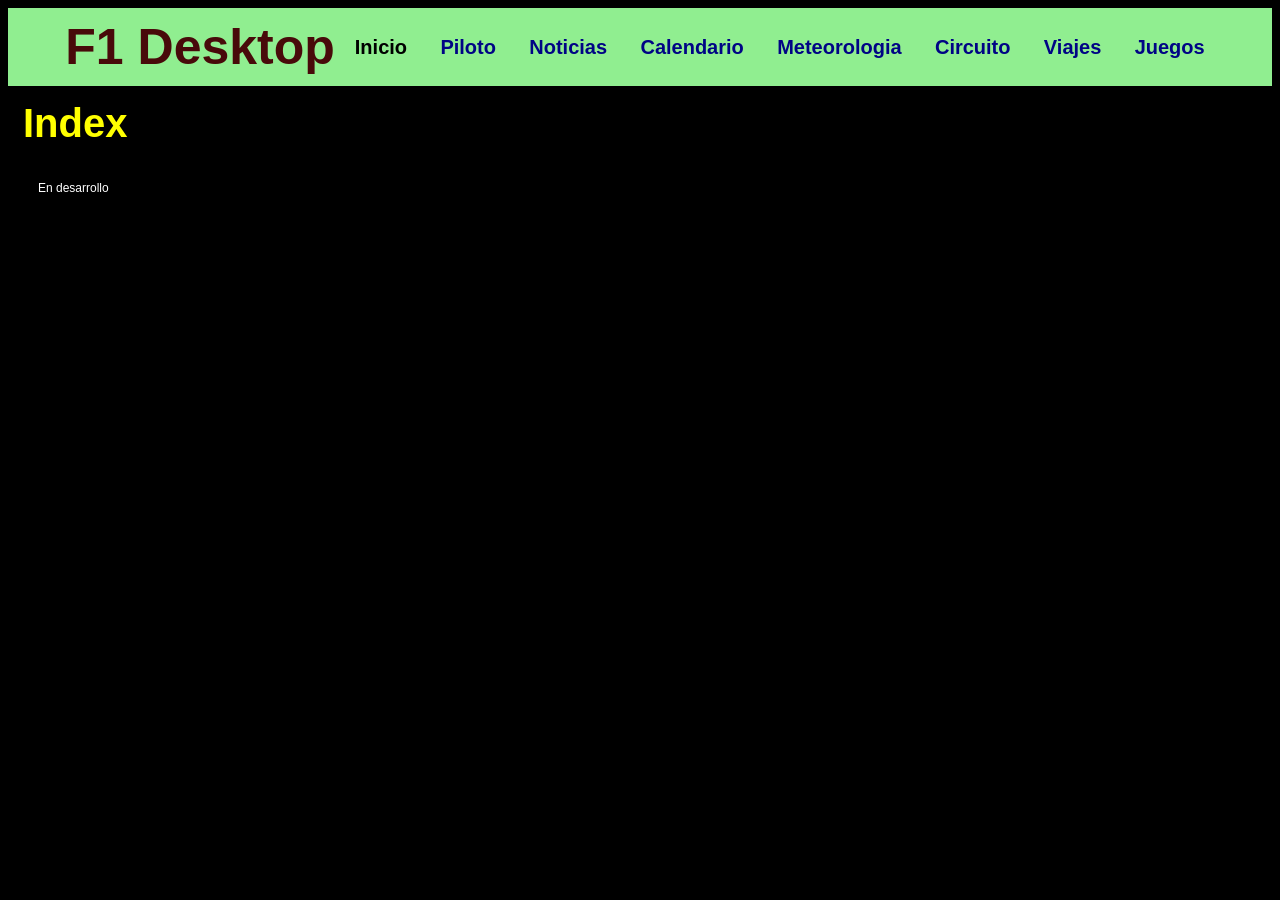
<file: index.html>
<!DOCTYPE HTML>

<html lang="es">
<head>
    <!-- Datos que describen el documento -->
    <meta charset="UTF-8" />
    <title>Formula 1 index</title>
    <link rel= "icon" href="multimedia/imágenes/logo.ico"/>
    <!-- AUTOR -->
    <meta name = "author" content = "Sergio Pérez Arias"/>
    <!-- DESCRIPCION -->
    <meta name = "description" content = "index proyecto formula 1"/>
    <!-- PALABRAS CLAVE-->
    <meta name = "keywords" content = "Formula 1, index"/>
    <!-- VENTANA GRAFICA-->
    <meta name = "viewport" content = "width=device-width, initial-scale=1.0"/>
	<!-- añadir el elemento link de enlace a la hoja de estilo dentro del <head> del documento html -->
    <link rel="stylesheet" type="text/css" href="estilo/estilo.css" />
    <link rel="stylesheet" type="text/css" href="estilo/layout.css" />

</head>

<body>
    <!-- Datos con el contenidos que aparece en el navegador -->
    <header>
        <h1>F1 Desktop</h1>
    
        <nav class = "active">
            <a href = "index.html" title = "Enlace a inicio" class = "active"> Inicio</a>
            <a href = "piloto.html" title = "Enlace a informacion del piloto"> Piloto</a>
            <a href = "noticias.html" title = "Enlace a las noticias" > Noticias</a>  
            <a href = "calendario.html" title = "Enlace al calendario"> Calendario</a>
            <a href = "meteorologia.html" title = "Enlace a la meteorologia" > Meteorologia</a>
            <a href = "circuito.html" title = "Enlace a los circuitos" > Circuito</a>
            <a href = "viajes.html"  title = "Enlace a los viajes"> Viajes</a>
            <a href = "juegos.html" title = "Enlace a los juegos" > Juegos</a>
        </nav>
    </header>
    
    <main>
        <h2>Index</h2>
        <p>En desarrollo</p>
    </main>
    
	<!-- la carpeta de recursos gráficos "images" debe estar en el misma carpeta del archivo -->
<!-- anadir la sección footer dentro del body despues del párrafo -->
</body>
</html>
</file>
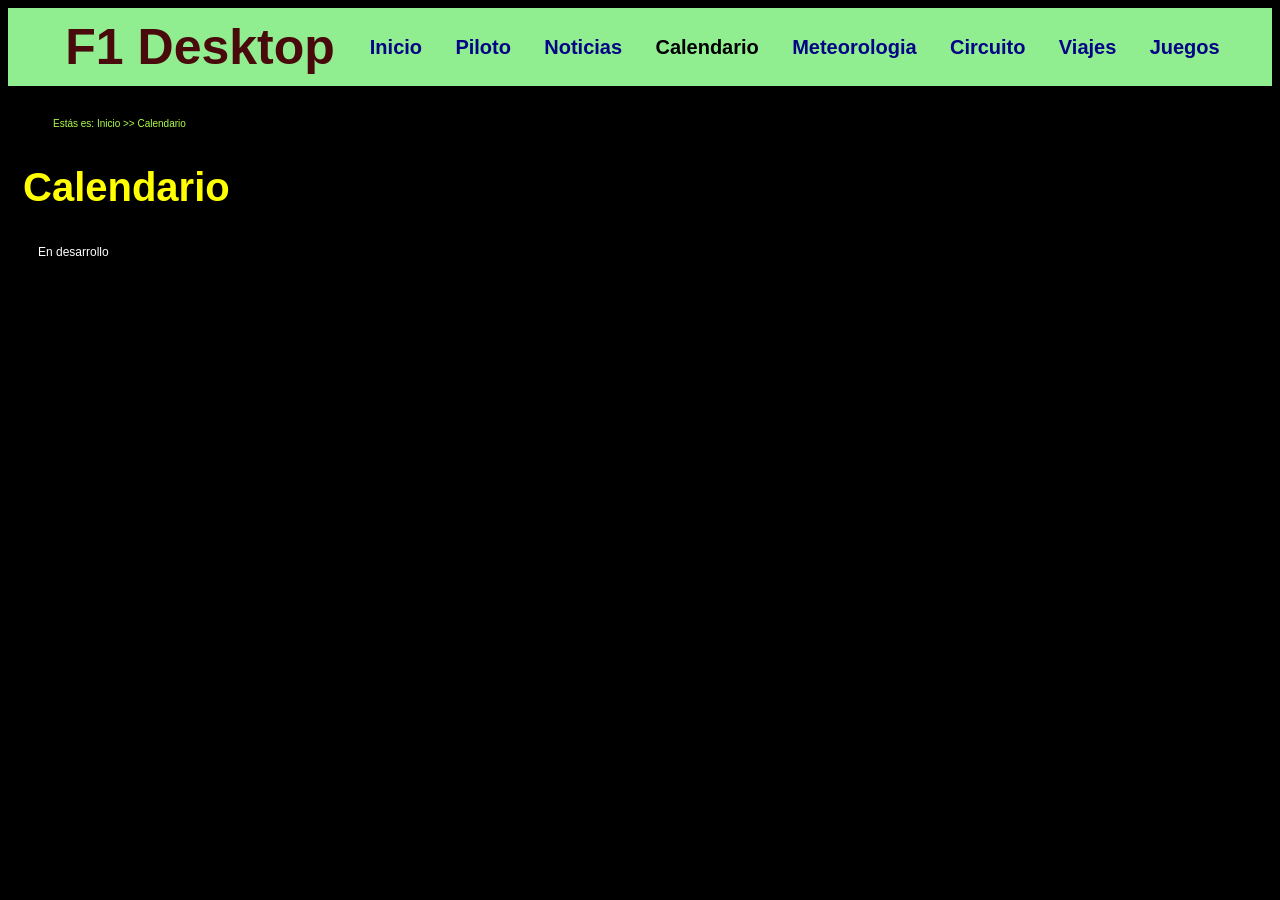
<file: calendario.html>
<!DOCTYPE HTML>

<html lang="es">
<head>
    <!-- Datos que describen el documento -->
    <meta charset="UTF-8" />
    <title>Formula 1 calendario</title>
    <link rel= "icon" href="multimedia/imágenes/logo.ico"/>
    <!-- AUTOR -->
    <meta name = "author" content = "Sergio Pérez Arias"/>
    <!-- DESCRIPCION -->
    <meta name = "description" content = "Calendario de la temporada"/>
    <!-- PALABRAS CLAVE-->
    <meta name = "keywords" content = "Formula 1, calendario"/>
    <!-- VENTANA GRAFICA-->
    <meta name = "viewport" content = "width=device-width, initial-scale=1.0"/>
	<!-- añadir el elemento link de enlace a la hoja de estilo dentro del <head> del documento html -->
    <link rel="stylesheet" type="text/css" href="estilo/estilo.css" />
    <link rel="stylesheet" type="text/css" href="estilo/layout.css" />

</head>

<body>
    <!-- Datos con el contenidos que aparece en el navegador -->
    <header>
        <h1>
            <a href = "index.html" title = "Enlace a inicio"> F1 Desktop</a>
        </h1>

        

        <nav>
            <a href = "index.html" title = "Enlace a inicio" > Inicio</a>
            <a href = "piloto.html" title = "Enlace a informacion del piloto"> Piloto</a>
            <a href = "noticias.html" title = "Enlace a las noticias" > Noticias</a>  
            <a href = "calendario.html" title = "Enlace al calendario" class = "active"> Calendario</a>
            <a href = "meteorologia.html" title = "Enlace a la meteorologia" > Meteorologia</a>
            <a href = "circuito.html" title = "Enlace a los circuitos" > Circuito</a>
            <a href = "viajes.html"  title = "Enlace a los viajes"> Viajes</a>
            <a href = "juegos.html" title = "Enlace a los juegos" > Juegos</a>
        </nav>
    </header>

    <p>
        <a href="index.html" title ="Enlace a inicio"> Estás es: Inicio >> Calendario </a>
    </p>

    <main>
        <h2>Calendario</h2>
        <p>En desarrollo </p>
    </main>

</body>
</html>
</file>
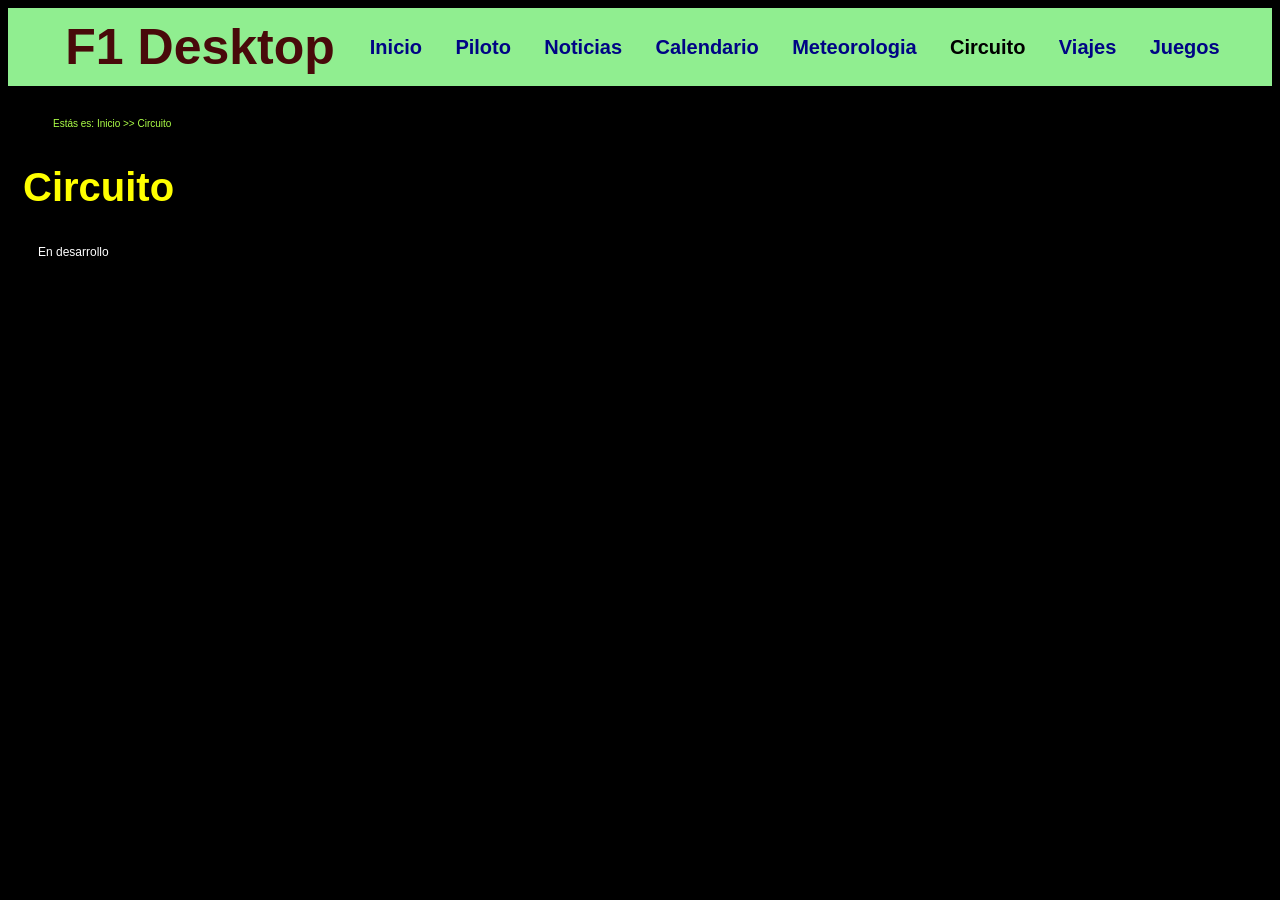
<file: circuito.html>
<!DOCTYPE HTML>

<html lang="es">
<head>
    <!-- Datos que describen el documento -->
    <meta charset="UTF-8" />
    <title>Formula 1 circuito</title>
    <link rel= "icon" href="multimedia/imágenes/logo.ico"/>
    <!-- AUTOR -->
    <meta name = "author" content = "Sergio Pérez Arias"/>
    <!-- DESCRIPCION -->
    <meta name = "description" content = "información sobre los circuitos de Formula 1"/>
    <!-- PALABRAS CLAVE-->
    <meta name = "keywords" content = "Formula 1, Circuito"/>
    <!-- VENTANA GRAFICA-->
    <meta name = "viewport" content = "width=device-width, initial-scale=1.0"/>
	<!-- añadir el elemento link de enlace a la hoja de estilo dentro del <head> del documento html -->
    <link rel="stylesheet" type="text/css" href="estilo/estilo.css" />
    <link rel="stylesheet" type="text/css" href="estilo/layout.css" />

</head>

<body>
    <!-- Datos con el contenidos que aparece en el navegador -->
    <header>
        <h1>
            <a href = "index.html" title = "Enlace a inicio"> F1 Desktop</a>
        </h1>
    
        <nav class = "active">
            <a href = "index.html" title = "Enlace a inicio" > Inicio</a>
            <a href = "piloto.html" title = "Enlace a informacion del piloto"> Piloto</a>
            <a href = "noticias.html" title = "Enlace a las noticias" > Noticias</a>  
            <a href = "calendario.html" title = "Enlace al calendario"> Calendario</a>
            <a href = "meteorologia.html" title = "Enlace a la meteorologia" > Meteorologia</a>
            <a href = "circuito.html" title = "Enlace a los circuitos" class = "active"> Circuito</a>
            <a href = "viajes.html"  title = "Enlace a los viajes"> Viajes</a>
            <a href = "juegos.html" title = "Enlace a los juegos" > Juegos</a>
        </nav>
    </header>

    <p>
        <a href="index.html" title ="Enlace a inicio"> Estás es: Inicio >> Circuito </a>
    </p>

    <main>
        <h2>Circuito</h2>
        <p>En desarrollo</p>
    </main>
 
</body>
</html>
</file>
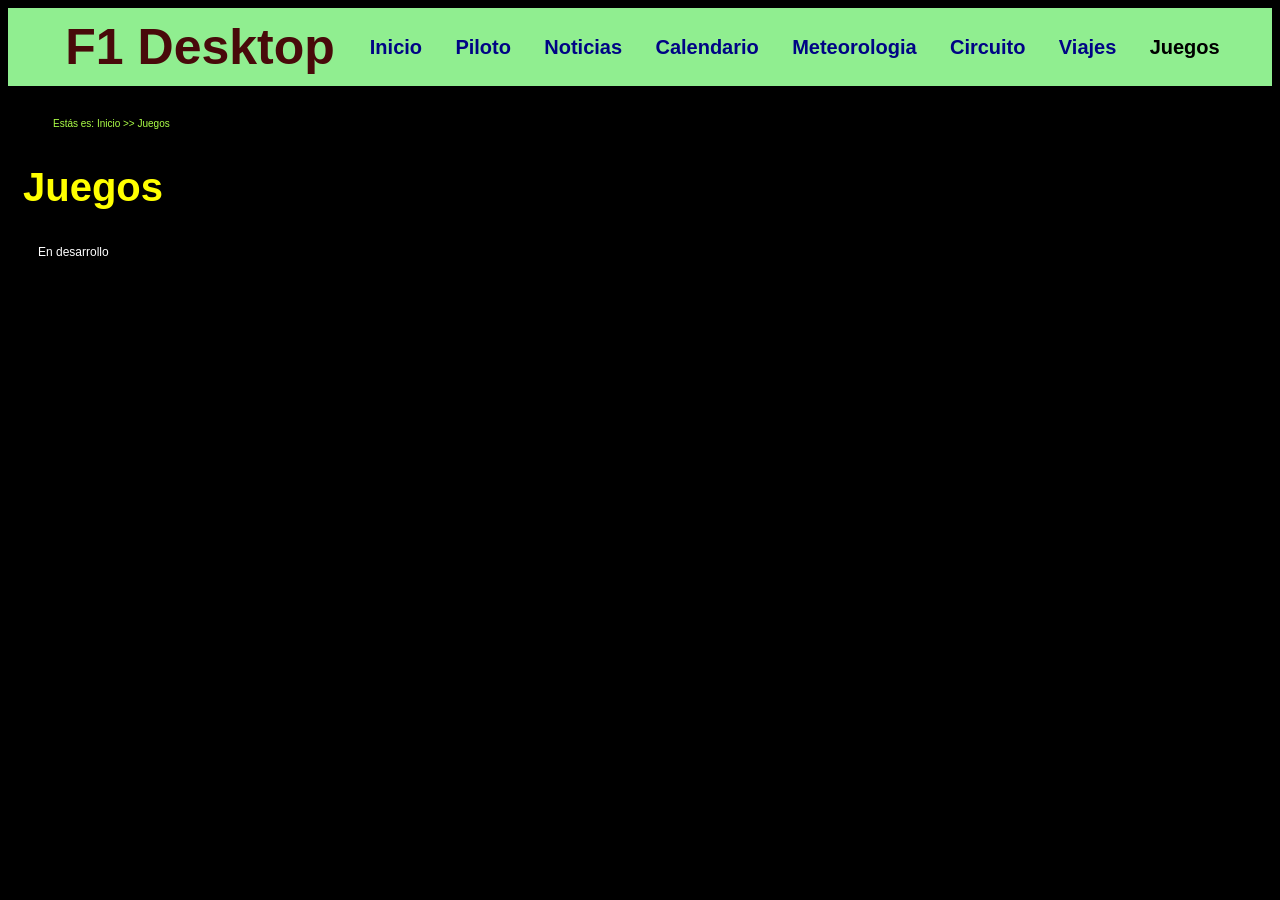
<file: juegos.html>
<!DOCTYPE HTML>

<html lang="es">
<head>
    <!-- Datos que describen el documento -->
    <meta charset="UTF-8" />
    <title> Formula 1 juegos</title>
    <link rel= "icon" href="multimedia/imágenes/logo.ico"/>
    <!-- AUTOR -->
    <meta name = "author" content = "Sergio Pérez Arias"/>
    <!-- DESCRIPCION -->
    <meta name = "description" content = "Juegos de Formula 1"/>
    <!-- PALABRAS CLAVE-->
    <meta name = "keywords" content = "Formula 1, juegos"/>
    <!-- VENTANA GRAFICA-->
    <meta name = "viewport" content = "width=device-width, initial-scale=1.0"/>
	<!-- añadir el elemento link de enlace a la hoja de estilo dentro del <head> del documento html -->
	<link rel="stylesheet" type="text/css" href="estilo/estilo.css" />
    <link rel="stylesheet" type="text/css" href="estilo/layout.css" />

</head>

<body>
    <!-- Datos con el contenidos que aparece en el navegador -->
    <header>
        <h1>
            <a href = "index.html" title = "Enlace a inicio"> F1 Desktop</a>
        </h1>
        
        <nav class = "active">
            <a href = "index.html" title = "Enlace a inicio" > Inicio</a>
            <a href = "piloto.html" title = "Enlace a informacion del piloto"> Piloto</a>
            <a href = "noticias.html" title = "Enlace a las noticias" > Noticias</a>  
            <a href = "calendario.html" title = "Enlace al calendario"> Calendario</a>
            <a href = "meteorologia.html" title = "Enlace a la meteorologia" > Meteorologia</a>
            <a href = "circuito.html" title = "Enlace a los circuitos" > Circuito</a>
            <a href = "viajes.html"  title = "Enlace a los viajes"> Viajes</a>
            <a href = "juegos.html" title = "Enlace a los juegos" class = "active"> Juegos</a>
        </nav>
    </header>

    <p>
        <a href="index.html" title ="Enlace a inicio"> Estás es: Inicio >> Juegos </a>
    </p>

    <main>
        <h2>Juegos</h2>
        <p>En desarrollo</p>
    
    </main>
</body>
</html>
</file>
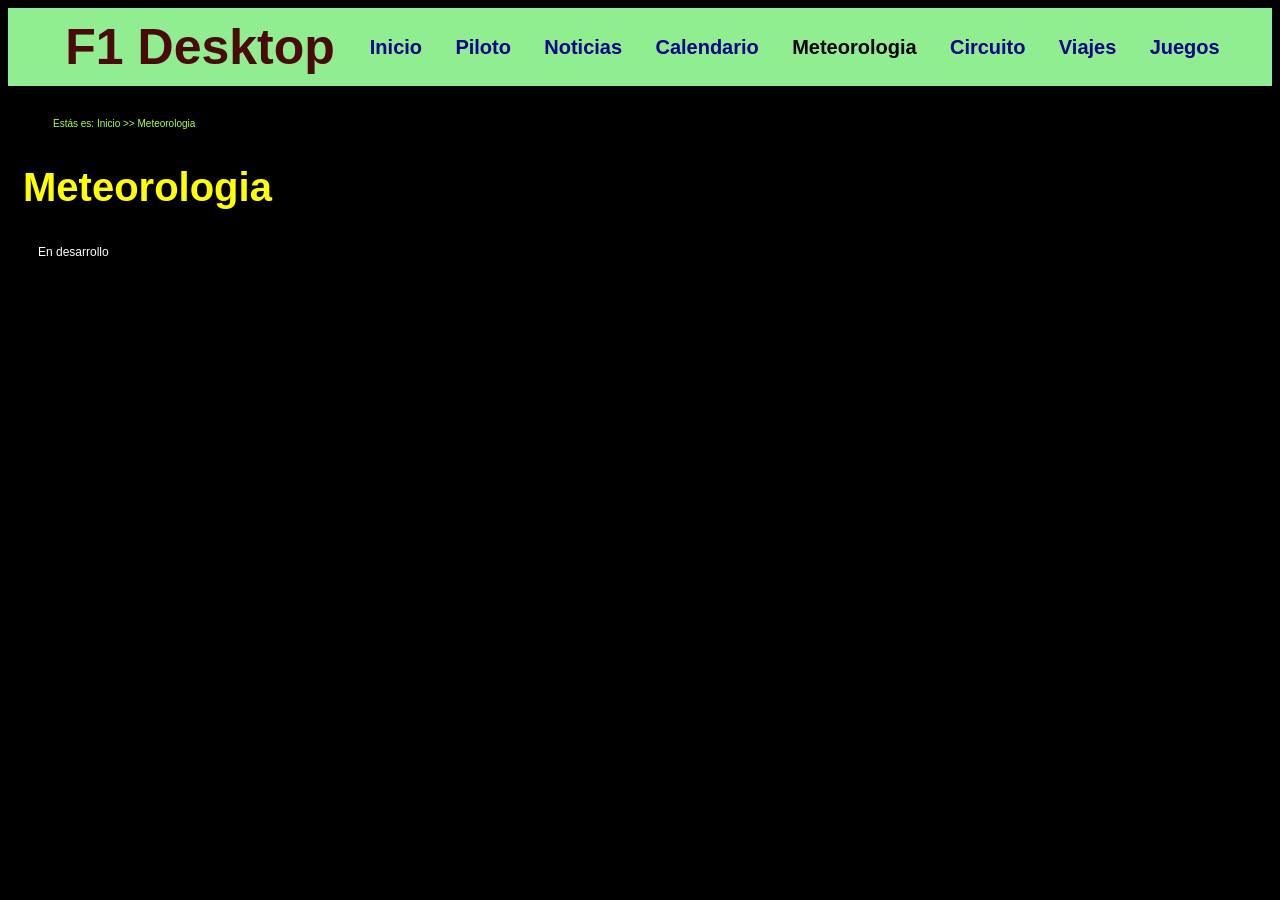
<file: meteorologia.html>
<!DOCTYPE HTML>

<html lang="es">
<head>
    <!-- Datos que describen el documento -->
    <meta charset="UTF-8" />
    <title>Formula 1 meteorologia</title>
    <link rel= "icon" href="multimedia/imágenes/logo.ico"/>
    <!-- AUTOR -->
    <meta name = "author" content = "Sergio Pérez Arias"/>
    <!-- DESCRIPCION -->
    <meta name = "description" content = "Prevision del clima los días de carrera"/>
    <!-- PALABRAS CLAVE-->
    <meta name = "keywords" content = "Formula 1, Meteorología"/>
    <!-- VENTANA GRAFICA-->
    <meta name = "viewport" content = "width=device-width, initial-scale=1.0"/>
	<!-- añadir el elemento link de enlace a la hoja de estilo dentro del <head> del documento html -->
    <link rel="stylesheet" type="text/css" href="estilo/estilo.css" />
    <link rel="stylesheet" type="text/css" href="estilo/layout.css" />

</head>

<body>
    <!-- Datos con el contenidos que aparece en el navegador -->
    <header>
        <h1>
            <a href = "index.html" title = "Enlace a inicio"> F1 Desktop</a>
        </h1>
   
        <nav class = "active">
            <a href = "index.html" title = "Enlace a inicio" > Inicio</a>
            <a href = "piloto.html" title = "Enlace a informacion del piloto"> Piloto</a>
            <a href = "noticias.html" title = "Enlace a las noticias" > Noticias</a>  
            <a href = "calendario.html" title = "Enlace al calendario"> Calendario</a>
            <a href = "meteorologia.html" title = "Enlace a la meteorologia" class = "active"> Meteorologia</a>
            <a href = "circuito.html" title = "Enlace a los circuitos" > Circuito</a>
            <a href = "viajes.html"  title = "Enlace a los viajes"> Viajes</a>
            <a href = "juegos.html" title = "Enlace a los juegos" > Juegos</a>
        </nav>
    </header>

    <p>
        <a href="index.html" title ="Enlace a inicio"> Estás es: Inicio >> Meteorologia </a>
    </p>

    <main>
        <h2>Meteorologia</h2>
    <p>En desarrollo</p>
    </main>

</body>
</html>
</file>
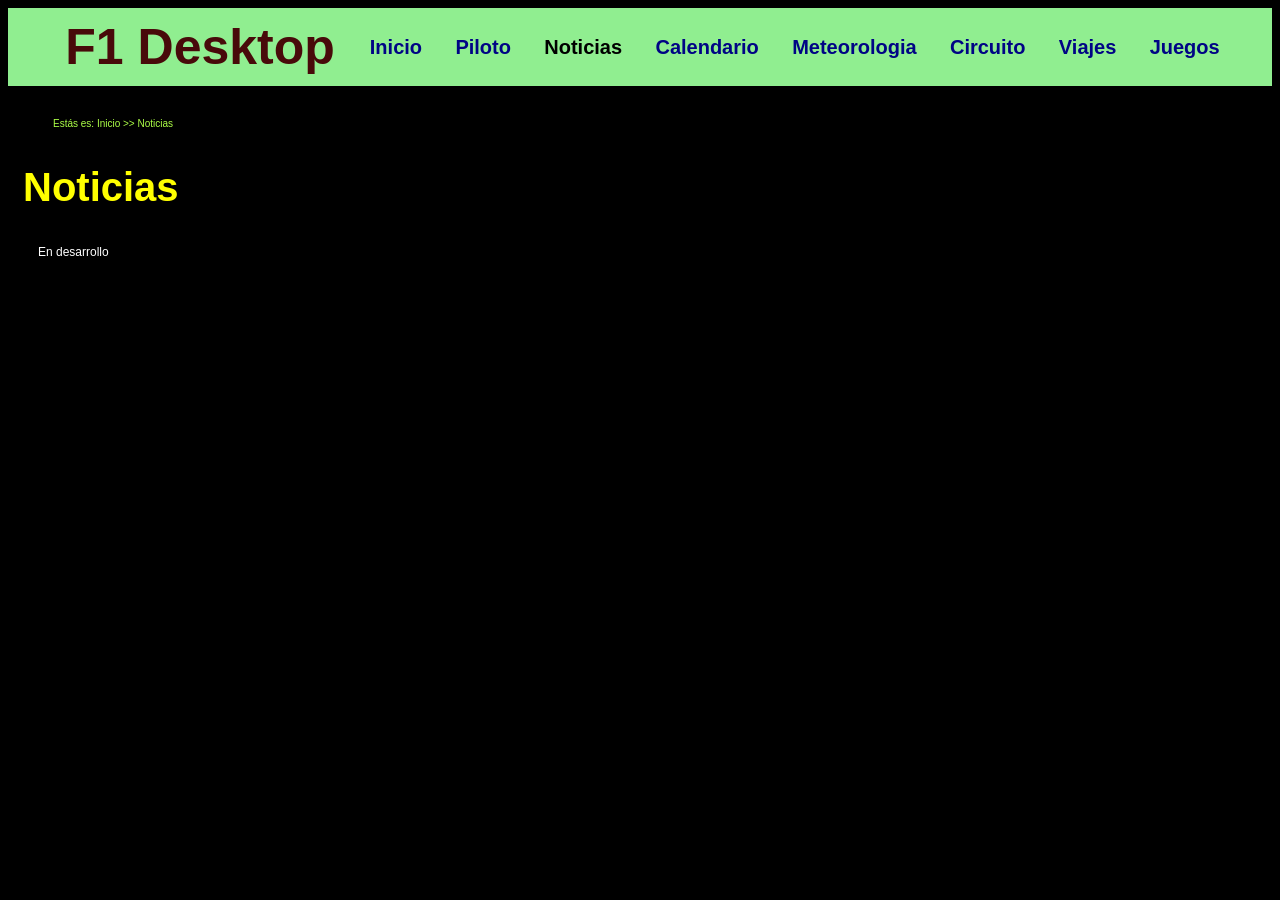
<file: noticias.html>
<!DOCTYPE HTML>

<html lang="es">
<head>
    <!-- Datos que describen el documento -->
    <meta charset="UTF-8" />
    <title>Formula 1 piloto</title>
    <link rel= "icon" href="multimedia/imágenes/logo.ico"/>
    <!-- AUTOR -->
    <meta name = "author" content = "Sergio Pérez Arias"/>
    <!-- DESCRIPCION -->
    <meta name = "description" content = "Noticias sobre la formula 1"/>
    <!-- PALABRAS CLAVE-->
    <meta name = "keywords" content = "Formula 1, noticias"/>
    <!-- VENTANA GRAFICA-->
    <meta name = "viewport" content = "width=device-width, initial-scale=1.0"/>
	<!-- añadir el elemento link de enlace a la hoja de estilo dentro del <head> del documento html -->
    <link rel="stylesheet" type="text/css" href="estilo/estilo.css" />
    <link rel="stylesheet" type="text/css" href="estilo/layout.css" />

</head>

<body>
    <!-- Datos con el contenidos que aparece en el navegador -->
    <header>
        <h1>
            <a href = "index.html" title = "Enlace a inicio"> F1 Desktop</a>
        </h1>

        <nav class = "active">
            <a href = "index.html" title = "Enlace a inicio" > Inicio</a>
            <a href = "piloto.html" title = "Enlace a informacion del piloto"> Piloto</a>
            <a href = "noticias.html" title = "Enlace a las noticias" class = "active"> Noticias</a>  
            <a href = "calendario.html" title = "Enlace al calendario"> Calendario</a>
            <a href = "meteorologia.html" title = "Enlace a la meteorologia" > Meteorologia</a>
            <a href = "circuito.html" title = "Enlace a los circuitos" > Circuito</a>
            <a href = "viajes.html"  title = "Enlace a los viajes"> Viajes</a>
            <a href = "juegos.html" title = "Enlace a los juegos" > Juegos</a>
        </nav>
    </header>

    <p>
        <a href="index.html" title ="Enlace a inicio"> Estás es: Inicio >> Noticias </a>
    </p>

    <main>
        <h2>Noticias</h2>
    <p>En desarrollo</p>
    </main>
 
</body>
</html>
</file>
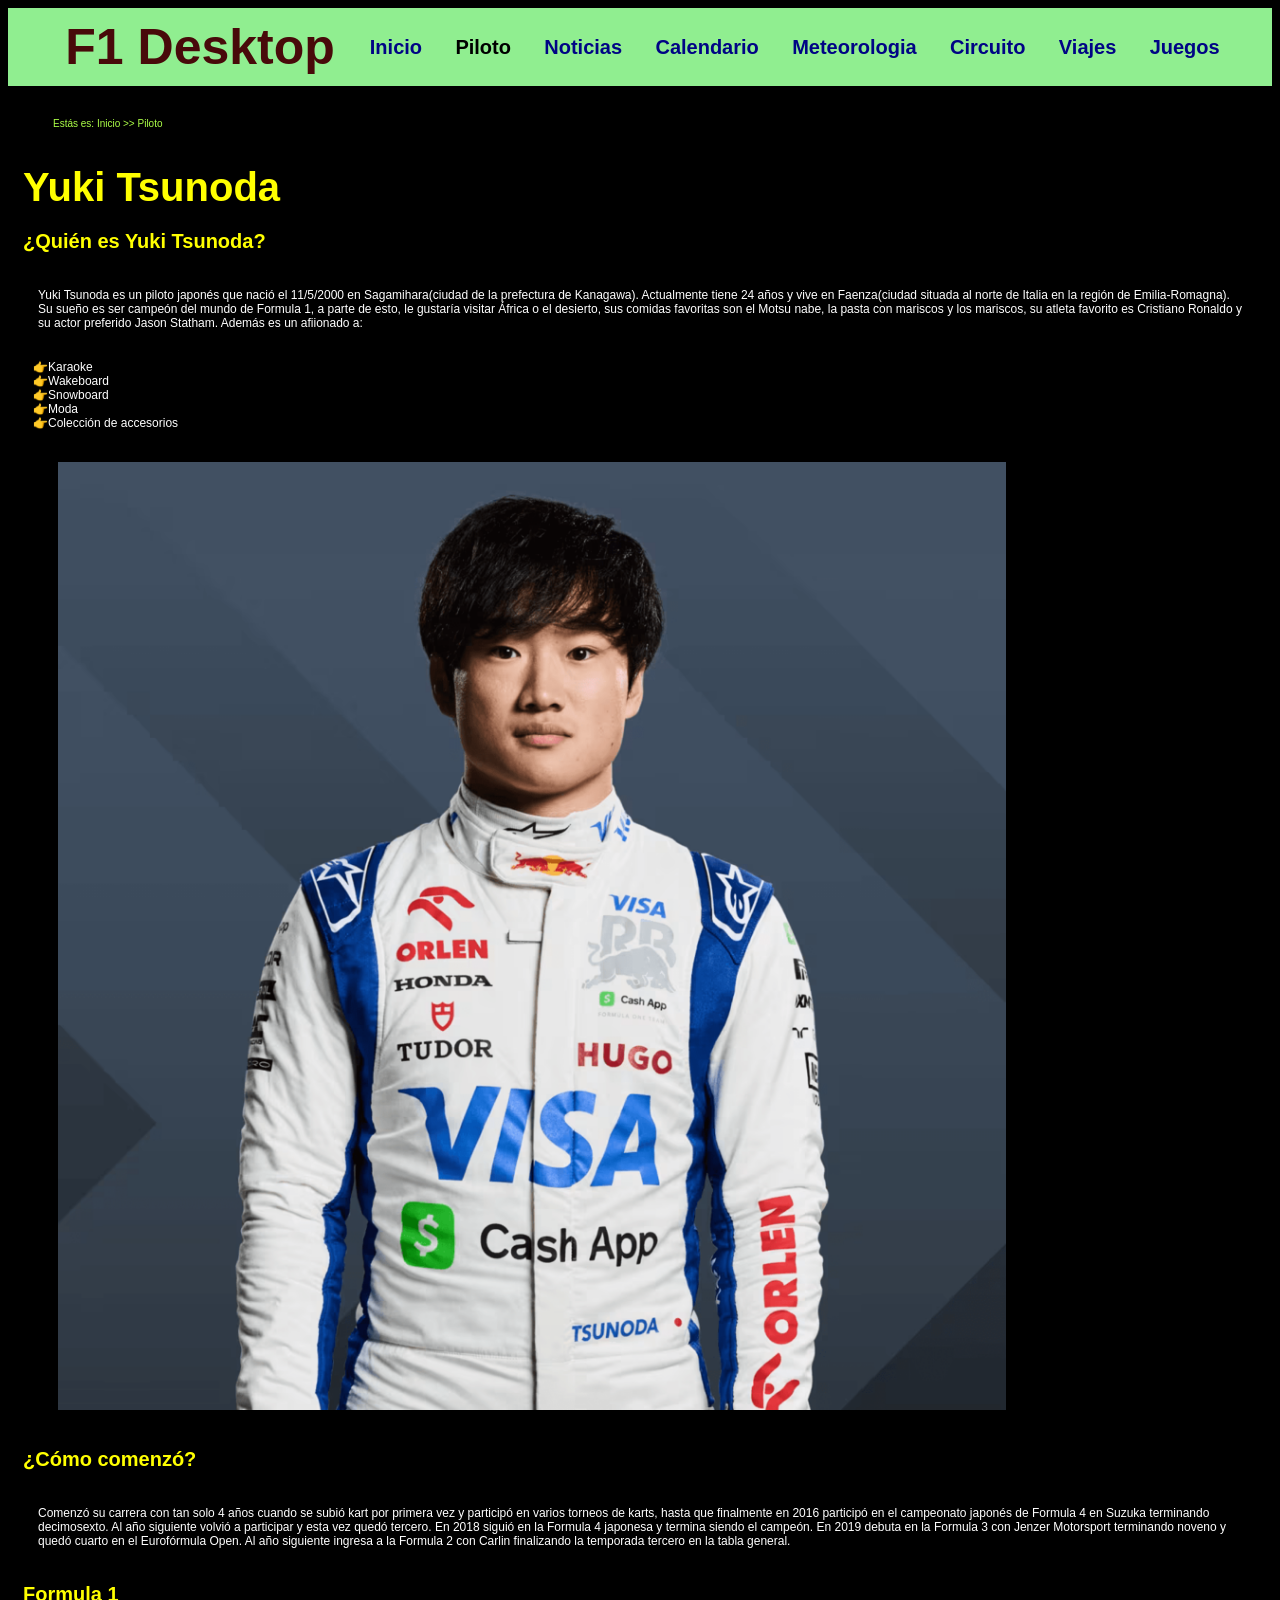
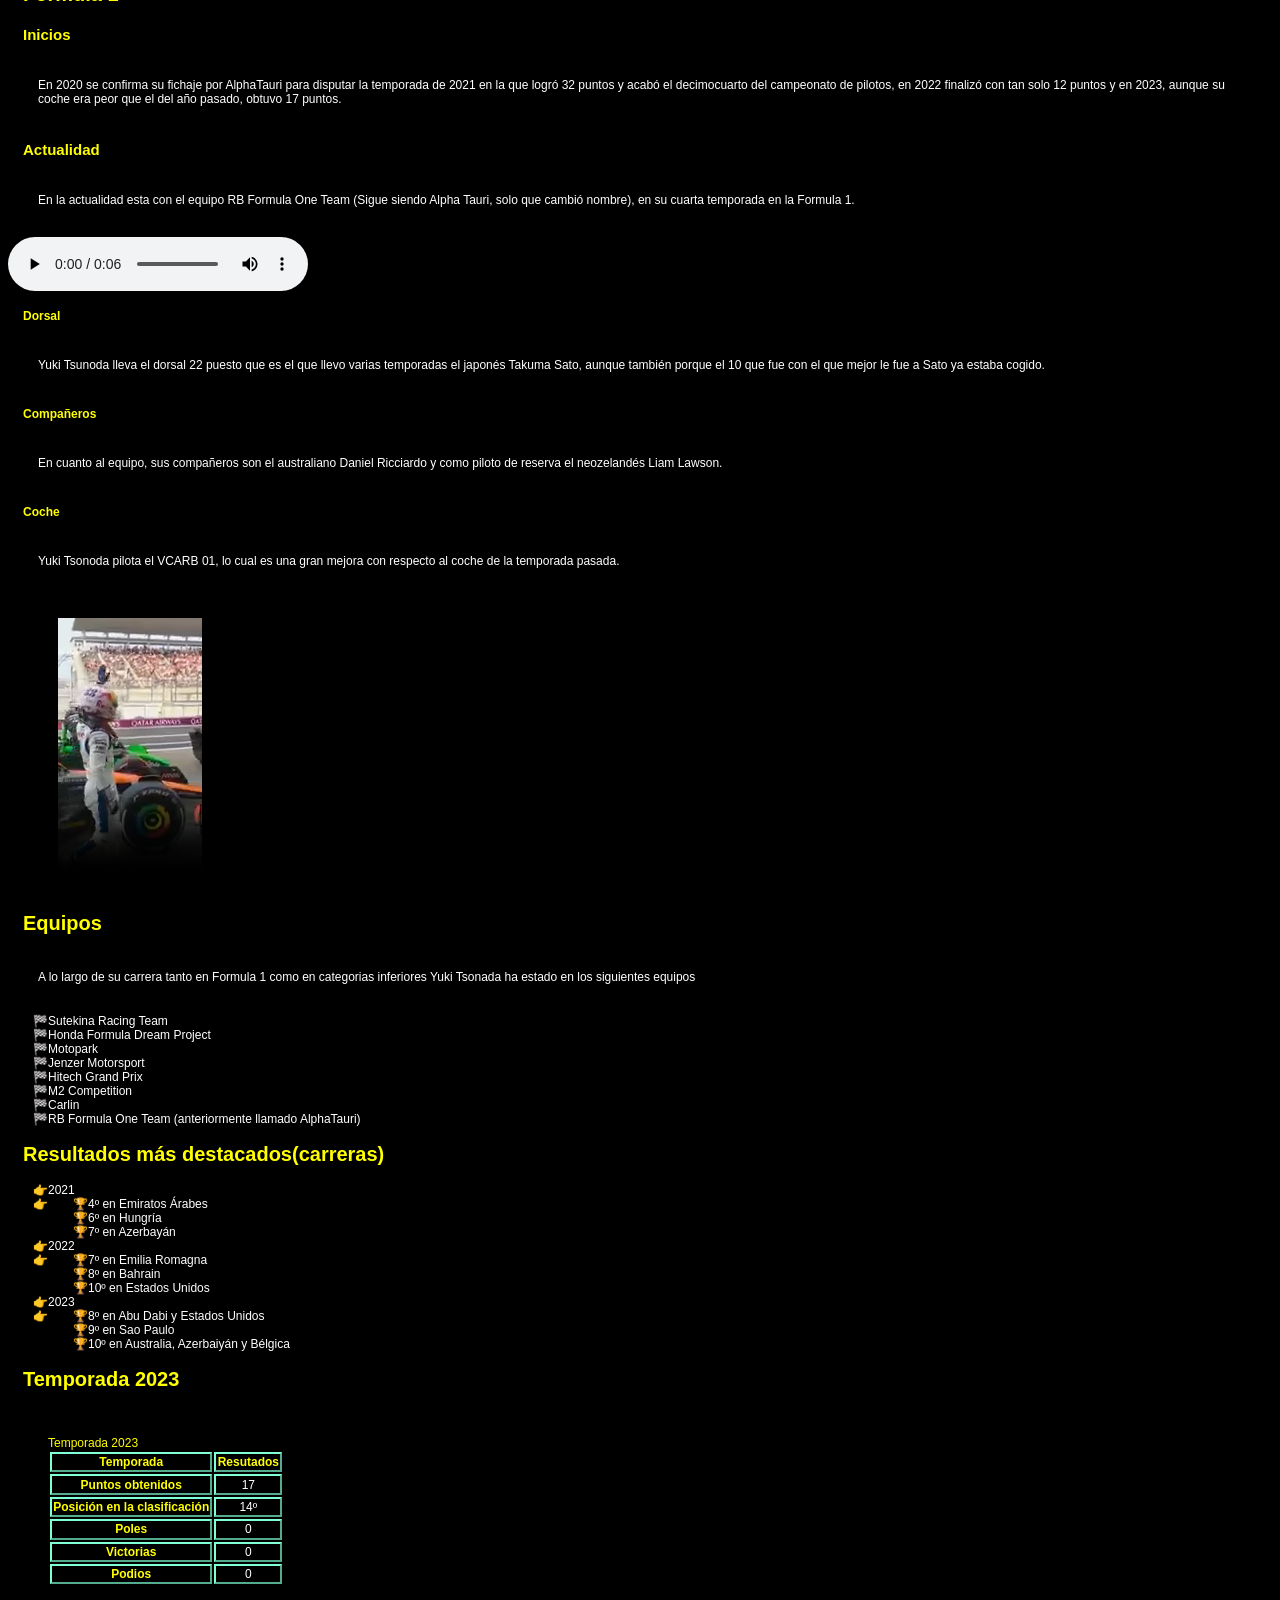
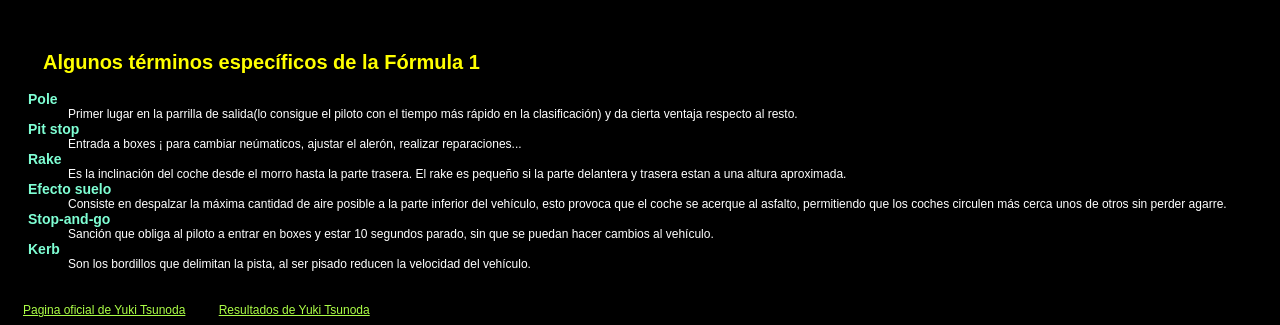
<file: piloto.html>
<!DOCTYPE HTML>

<html lang="es">
<head>
    <!-- Datos que describen el documento -->
    <meta charset="UTF-8" />
    <title>Formula 1 piloto</title>
    <link rel= "icon" href="multimedia/imágenes/logo.ico"/>
    <!-- AUTOR -->
    <meta name = "author" content = "Sergio Pérez Arias"/>
    <!-- DESCRIPCION -->
    <meta name = "description" content = "Sección sobre piloto Formula 1"/>
    <!-- PALABRAS CLAVE-->
    <meta name = "keywords" content = "Formula 1, piloto"/>
    <!-- VENTANA GRAFICA-->
    <meta name = "viewport" content = "width=device-width, initial-scale=1.0"/>
	<!-- añadir el elemento link de enlace a la hoja de estilo dentro del <head> del documento html -->
    <link rel="stylesheet" type="text/css" href="estilo/estilo.css" />
    <link rel="stylesheet" type="text/css" href="estilo/layout.css" />

</head>

<body>
    <!-- Datos con el contenidos que aparece en el navegador -->
     <header>
        <h1>
            <a href = "index.html" title = "Enlace a inicio"> F1 Desktop</a>
        </h1>
        <nav class = "active">
            <a href = "index.html" title = "Enlace a inicio" > Inicio</a>
            <a href = "piloto.html" title = "Enlace a informacion del piloto" class = "active"> Piloto</a>
            <a href = "noticias.html" title = "Enlace a las noticias" > Noticias</a>  
            <a href = "calendario.html" title = "Enlace al calendario"> Calendario</a>
            <a href = "meteorologia.html" title = "Enlace a la meteorologia" > Meteorologia</a>
            <a href = "circuito.html" title = "Enlace a los circuitos" > Circuito</a>
            <a href = "viajes.html"  title = "Enlace a los viajes"> Viajes</a>
            <a href = "juegos.html" title = "Enlace a los juegos" > Juegos</a>
        </nav>
    </header>

    <p>
        <a href="index.html" title ="Enlace a inicio"> Estás es: Inicio >> Piloto </a>
    </p>

    <main>
        <h2>Yuki Tsunoda </h2>
            <section>
                <h3> ¿Quién es Yuki Tsunoda?</h3>
                    <p> 
                        Yuki Tsunoda es un piloto japonés que nació el 11/5/2000 en Sagamihara(ciudad de la prefectura de Kanagawa).   
                        Actualmente tiene 24 años y vive en Faenza(ciudad situada al norte de Italia en la región de Emilia-Romagna).
                        Su sueño es ser campeón del mundo de Formula 1, a parte de esto, le gustaría visitar África o el desierto, 
                        sus comidas favoritas son el Motsu nabe, la pasta con mariscos y los mariscos, su atleta favorito es 
                        Cristiano Ronaldo y su actor preferido Jason Statham. Además es un afiionado a:
                    </p>    
                <ul>
                    <li> Karaoke </li>
                    <li> Wakeboard </li>
                    <li> Snowboard </li>
                    <li> Moda </li>
                    <li> Colección de accesorios </li>
                </ul>

                <picture>
                    <!-- Imagen Movil -->
                    <source media="(max-width: 465px)"
                    srcset="multimedia/imágenes/tsunoda_movil.png">
                    <!-- Imagen Tablet -->
                    <source media="(min-width: 466px) and (max-width: 799px)"
                    srcset= "multimedia/imágenes/tsunoda_tablet.png">
                    <!-- Imagen Monitor -->
                    <source media="(min-width:800px)"
                    srcset= "multimedia/imágenes/tsunoda_monitor.png">
                    <img src= "multimedia/imágenes/tsunoda_movil.png" alt= "Yuki Tsunoda" />
                </picture>
            </section>

            <section>
                <h3> ¿Cómo comenzó?</h3>
                    <p> 
                        Comenzó su carrera con tan solo 4 años cuando se subió kart por primera vez y participó en varios torneos de karts, 
                        hasta que finalmente en 2016  participó en el campeonato japonés de Formula 4 en Suzuka terminando decimosexto. 
                        Al año siguiente volvió a participar y esta vez quedó tercero. En 2018 siguió en la Formula 4 japonesa y termina
                        siendo el campeón. En 2019 debuta en la Formula 3 con Jenzer Motorsport terminando noveno y quedó cuarto en el Eurofórmula Open.
                        Al año siguiente ingresa a la Formula 2 con Carlin finalizando la temporada tercero en la tabla general. 
                    </p>
            </section>

            <section>
                <h3>Formula 1</h3>
                    <h4> Inicios</h4>
                        <p> 
                            En 2020 se confirma su fichaje por AlphaTauri para disputar la temporada de 2021 en la que logró 32 puntos y acabó el decimocuarto del campeonato de pilotos, 
                            en 2022 finalizó con tan solo 12 puntos y en 2023, aunque su coche era peor que el del año pasado, obtuvo 17 puntos.
                        </p>
                    <h4> Actualidad </h4>
                        <p>  
                            En la actualidad  esta con el equipo RB Formula One Team (Sigue siendo Alpha Tauri, solo que cambió nombre), en su cuarta temporada en la Formula 1. 
                        </p>
                        
                        <audio controls>
                            <source src="multimedia/audios/Yuki_Tsunoda_audio.mp3"
                            type="audio/mpeg" />
                            <source src="multimedia/audios/Yuki_Tsunoda_audio.wav"
                            type="audio/wav" />
                        </audio>

                        <h5> Dorsal </h5>
                            <p>
                                Yuki Tsunoda lleva el dorsal 22 puesto que es el que llevo varias temporadas el japonés Takuma Sato, aunque también 
                                porque el 10 que fue con el que mejor le fue a Sato ya estaba cogido.
                            </p>
                        <h5> Compañeros</h5>
                            <p>
                                En cuanto al equipo, sus compañeros son el australiano Daniel Ricciardo y como piloto de reserva el neozelandés Liam Lawson.
                            </p>
                        <h5> Coche </h5>
                            <p>
                                Yuki Tsonoda pilota el VCARB 01, lo cual es una gran mejora con respecto al coche de la temporada pasada.
                            </p>

                        <video controls preload="auto">
                            <source src= "multimedia/videos/Yuki_Tsunoda_video.mp4"
                            type="video/mp4" />
                            <source src="multimedia/videos/Yuki_Tsunoda_video.webm"
                            type="video/webm" />
                            </video>
            
            
                <h3> Equipos </h3>
                    <p> A lo largo de su carrera tanto en Formula 1 como en categorias inferiores Yuki Tsonada ha estado en los siguientes equipos</p>
                    <ol>
                        <li> Sutekina Racing Team </li>
                        <li> Honda Formula Dream Project </li>
                        <li> Motopark </li>
                        <li> Jenzer Motorsport </li>
                        <li> Hitech Grand Prix </li>
                        <li> M2 Competition </li>
                        <li> Carlin </li>
                        <li> RB Formula One Team (anteriormente llamado AlphaTauri)</li>
                    </ol>

                <h3> Resultados más destacados(carreras)</h3>
                    <ul>

                        <li> 2021 </li>
                        <li> 
                            <ol>
                            <li> 4º en Emiratos Árabes </li>
                            <li> 6º en Hungría </li>
                            <li> 7º en Azerbayán </li>
                            </ol>
                        </li>
                        

                        <li> 2022 </li>
                        <li>
                            <ol>
                            <li> 7º en Emilia Romagna </li>
                            <li> 8º en Bahrain </li>
                            <li> 10º en Estados Unidos </li>
                            </ol>
                        </li>

                        <li> 2023 </li>
                        <li> 
                            <ol>
                            <li> 8º en Abu Dabi y Estados Unidos </li>
                            <li> 9º en Sao Paulo </li>
                            <li> 10º en Australia, Azerbaiyán y Bélgica </li>
                            </ol>
                        </li>

                    </ul>

                <h3> Temporada 2023 </h3>
                <!--
                    <table id = "temporada">
                        <caption> Temporada 2023 </caption>
                        <tr> 
                            <th scope = "row"> Datos</th>
                            <th scope = "row" id="puntos"> Puntos obtenidos </th>
                            <th scope = "row" id="posicion"> Posición en la clasificación </th>
                            <th scope = "row" id="poles"> Poles </th>
                            <th scope = "row" id="victorias"> Victorias</th>
                            <th scope = "row" id="podios"> Podios </th>
                        </tr>

                        <tr>
                            <th scope = "row"> Resutados </th>
                            <td headers = "puntos"> 17 </td> 
                            <td headers = "posicion"> 14º </td> 
                            <td headers = "poles"> 0 </td> 
                            <td headers = "victorias"> 0 </td> 
                            <td headers = "podios"> 0 </td> 
                        </tr>
                    </table>
                -->
            </section>
        
        <table id = "temporada">
            <caption> Temporada 2023 </caption>
        <tr> 
            <th scope = "col"> Temporada</th>
            <th scope = "col"> Resutados </th>
        </tr>
        
        <tr>
            <th scope = "row" id="puntos"> Puntos obtenidos</th>
            <td headers = "puntos"> 17 </td> 
        </tr>
        
        <tr>
            <th scope = "row" id="posicion"> Posición en la clasificación</th>
            <td headers = "posicion"> 14º </td> 
        </tr>
    
        <tr>
            <th scope = "row" id="poles"> Poles</th>
            <td headers = "poles"> 0 </td> 
        </tr>
            
        <tr>  
            <th scope = "row" id="victorias"> Victorias</th> 
            <td headers = "victorias"> 0 </td> 
        </tr>
    
        <tr>
            <th scope = "row" id="podios"> Podios</th>
            <td headers = "podios"> 0 </td> 
        </tr>
    
        </table>
            
            <aside>
            <h3> Algunos términos específicos de la Fórmula 1</h3>
                <dl>
                    <dt> Pole </dt>
                    <dd> Primer lugar en la parrilla de salida(lo consigue el piloto con el tiempo más rápido en la clasificación) 
                        y da cierta ventaja respecto al resto. </dd>
                    <dt> Pit stop </dt>
                    <dd> Entrada a boxes ¡ para cambiar neúmaticos, ajustar el alerón, realizar reparaciones... </dd>
                    <dt> Rake </dt>
                    <dd> Es la inclinación del coche desde el morro hasta la parte trasera. El rake es pequeño si la parte 
                        delantera y trasera estan a una altura aproximada.</dd>
                    <dt> Efecto suelo </dt>
                    <dd> Consiste en despalzar la máxima cantidad de aire posible a la parte inferior del vehículo, esto provoca 
                        que el coche se acerque al asfalto, permitiendo que los coches circulen más cerca unos de otros sin perder agarre. </dd>
                    <dt> Stop-and-go</dt>
                    <dd> Sanción que obliga al piloto a entrar en boxes y estar 10 segundos parado, sin que se puedan hacer cambios al vehículo.   </dd>
                    <dt> Kerb </dt>
                    <dd> Son los bordillos que delimitan la pista, al ser pisado reducen la velocidad del vehículo. </dd>
                </dl>
            </aside>

                <a href = "https://www.yukitsunoda.com/" > Pagina oficial de Yuki Tsunoda</a>
                <a href = "https://resultados.as.com/resultados/ficha/deportista/yuki_tsunoda/48486/"> Resultados de Yuki Tsunoda </a>

    </main>
</body>
</html>
</file>
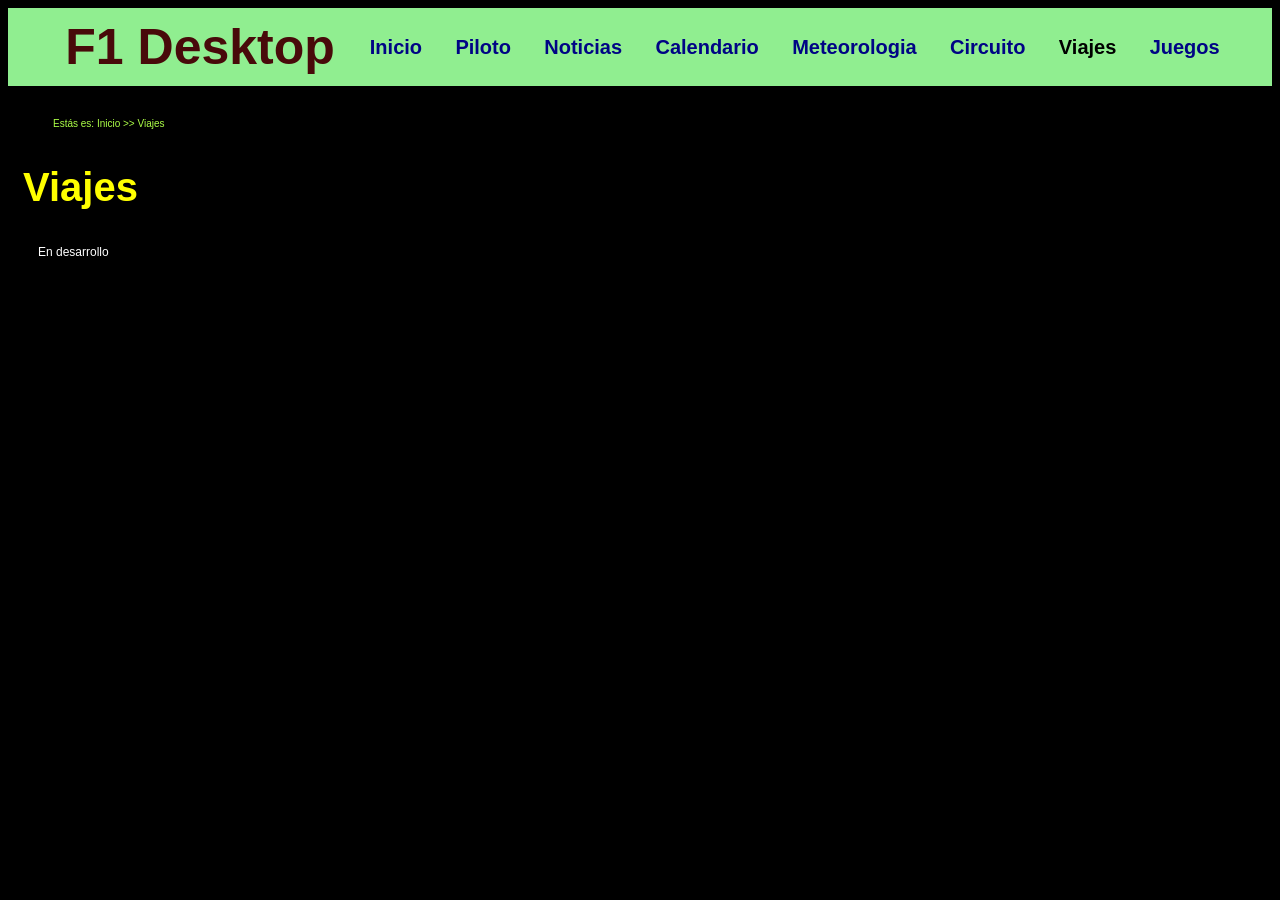
<file: viajes.html>
<!DOCTYPE HTML>

<html lang="es">
<head>
    <!-- Datos que describen el documento -->
    <meta charset="UTF-8" />
    <title>Formula 1 viajes</title>
    <link rel= "icon" href="multimedia/imágenes/logo.ico"/>
    <!-- AUTOR -->
    <meta name = "author" content = "Sergio Pérez Arias"/>
    <!-- DESCRIPCION -->
    <meta name = "description" content = "Información sobre los viajes"/>
    <!-- PALABRAS CLAVE-->
    <meta name = "keywords" content = "Formula 1, viajes"/>
    <!-- VENTANA GRAFICA-->
    <meta name = "viewport" content = "width=device-width, initial-scale=1.0"/>
	<!-- añadir el elemento link de enlace a la hoja de estilo dentro del <head> del documento html -->
    <link rel="stylesheet" type="text/css" href="estilo/estilo.css" />
    <link rel="stylesheet" type="text/css" href="estilo/layout.css" />

</head>

<body>
    <!-- Datos con el contenidos que aparece en el navegador -->
    <header>
        <h1>
            <a href = "index.html" title = "Enlace a inicio"> F1 Desktop</a>
        </h1>

        <nav class = "active">
            <a href = "index.html" title = "Enlace a inicio" > Inicio</a>
            <a href = "piloto.html" title = "Enlace a informacion del piloto"> Piloto</a>
            <a href = "noticias.html" title = "Enlace a las noticias" > Noticias</a>  
            <a href = "calendario.html" title = "Enlace al calendario"> Calendario</a>
            <a href = "meteorologia.html" title = "Enlace a la meteorologia" > Meteorologia</a>
            <a href = "circuito.html" title = "Enlace a los circuitos" > Circuito</a>
            <a href = "viajes.html"  title = "Enlace a los viajes" class = "active"> Viajes</a>
            <a href = "juegos.html" title = "Enlace a los juegos" > Juegos</a>
        </nav>
    </header>

    <p>
        <a href="index.html" title ="Enlace a inicio"> Estás es: Inicio >> Viajes </a>
    </p>
    <main>
        <h2>Viajes</h2>
        <p>En desarrollo </p>
	</main>
</body>
</html>
</file>
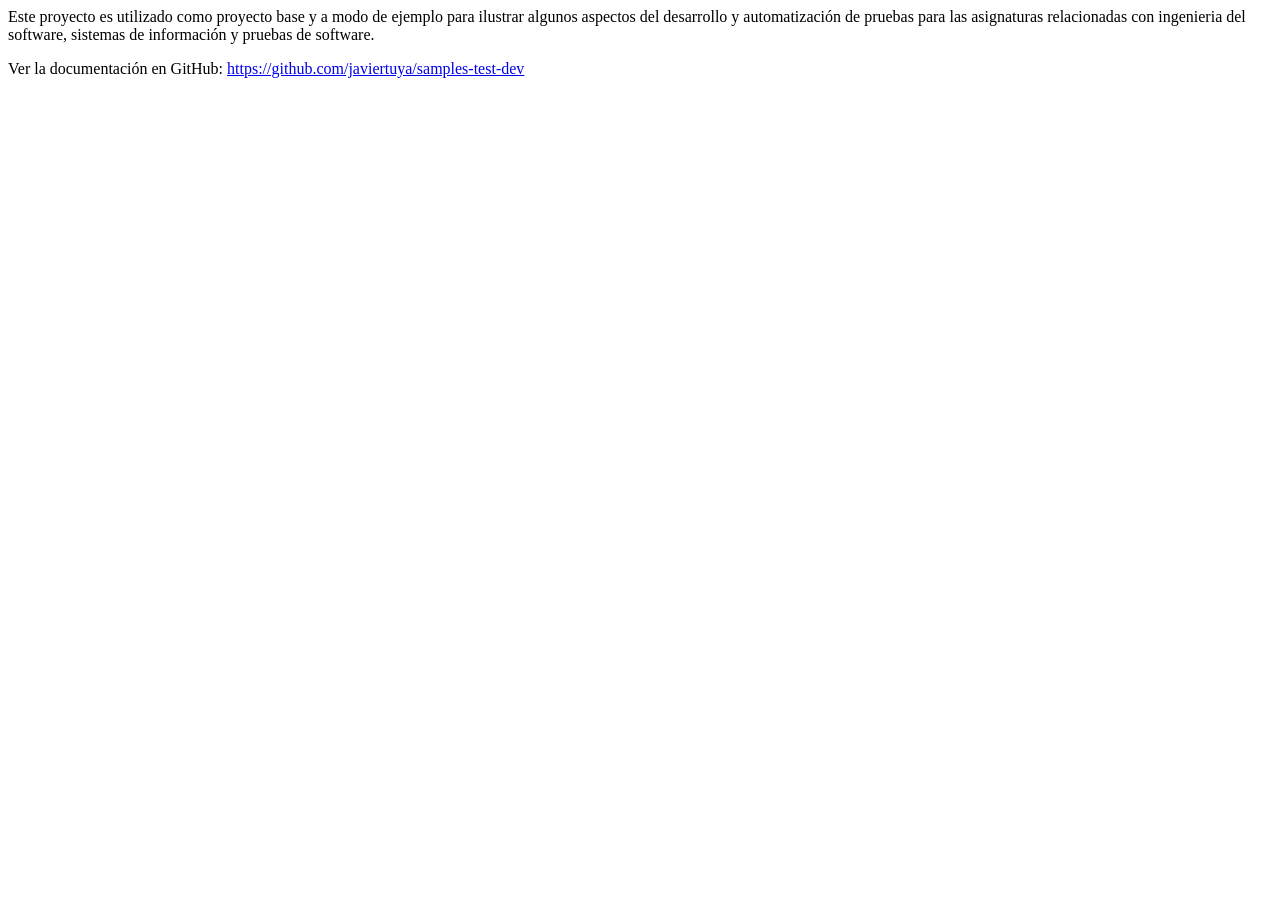
<file: src/main/java/overview.html>
<meta charset="UTF-8">
<body>
<p>
Este proyecto es utilizado como proyecto base y a modo de ejemplo para ilustrar algunos aspectos del desarrollo y automatización de pruebas para
las asignaturas relacionadas con ingenieria del software, sistemas de información y pruebas de software.
</p>

<p>
Ver la documentación en GitHub: <a href="https://github.com/javiertuya/samples-test-dev" target="_top">https://github.com/javiertuya/samples-test-dev</a>
</p>

</body>
</file>
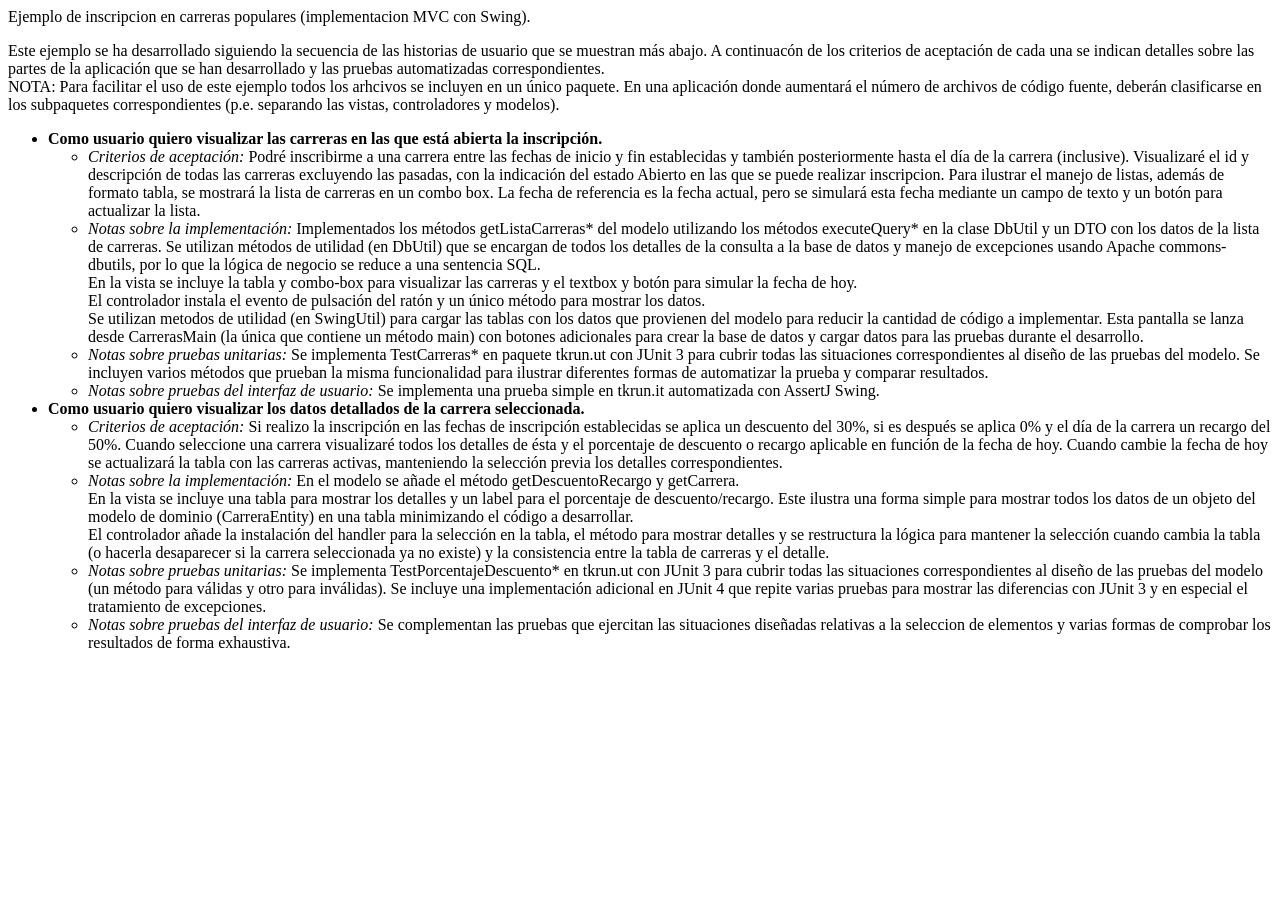
<file: src/main/java/giis/demo/tkrun/package.html>
<meta charset="UTF-8">
<body>
Ejemplo de inscripcion en carreras populares (implementacion MVC con Swing).

<p>Este ejemplo se ha desarrollado siguiendo la secuencia de las historias de usuario que se muestran más abajo.
A continuacón de los criterios de aceptación de cada una se indican detalles sobre las partes de 
la aplicación que se han desarrollado y las pruebas automatizadas correspondientes.
<br/>NOTA: Para facilitar el uso de este ejemplo todos los arhcivos se incluyen en un único paquete. 
En una aplicación donde aumentará el número de archivos de código fuente, deberán clasificarse en los subpaquetes
correspondientes (p.e. separando las vistas, controladores y modelos).
</p>

<ul>
<li><strong>Como usuario quiero visualizar las carreras en las que está abierta la inscripción.</strong>
<ul>
<li><em>Criterios de aceptación:</em> Podré inscribirme a una carrera entre las fechas 
de inicio y fin establecidas y también posteriormente hasta el día de la carrera (inclusive).
Visualizaré el id y descripción de todas las carreras excluyendo las pasadas, 
con la indicación del estado Abierto en las que se puede realizar inscripcion. 
Para ilustrar el manejo de listas, además de formato tabla, se mostrará la lista de carreras en un combo box.
La fecha de referencia es la fecha actual, pero se simulará esta fecha mediante un campo de texto y un botón para actualizar la lista.
</li><li>
<em>Notas sobre la implementación:</em> Implementados los métodos getListaCarreras* del modelo utilizando los métodos
executeQuery* en la clase DbUtil y un DTO con los datos de la lista de carreras.
Se utilizan métodos de utilidad (en DbUtil) que se encargan de todos los detalles de la consulta a la base de datos y manejo de excepciones usando 
Apache commons-dbutils, por lo que la lógica de negocio se reduce a una sentencia SQL.
<br/>En la vista se incluye la tabla y combo-box para visualizar las carreras y el textbox y 
botón para simular la fecha de hoy.
<br/>El controlador instala el evento de pulsación del ratón y un único método para mostrar los datos.
<br/>Se utilizan metodos de utilidad (en SwingUtil) para cargar las tablas con los datos que provienen del modelo
para reducir la cantidad de código a implementar.
Esta pantalla se lanza desde CarrerasMain (la única que contiene un método main) con botones adicionales para 
crear la base de datos y cargar datos para las pruebas durante el desarrollo.
</li><li>
<em>Notas sobre pruebas unitarias:</em> Se implementa TestCarreras* en paquete tkrun.ut con JUnit 3 para cubrir todas las situaciones 
correspondientes al diseño de las pruebas del modelo. Se incluyen varios métodos que prueban la misma funcionalidad
para ilustrar diferentes formas de automatizar la prueba y comparar resultados.
</li><li>
<em>Notas sobre pruebas del interfaz de usuario:</em> Se implementa una prueba simple en tkrun.it automatizada
con AssertJ Swing.
</li>
</ul>

<li><strong>Como usuario quiero visualizar los datos detallados de la carrera seleccionada.</strong>
<ul>
<li><em>Criterios de aceptación:</em> Si realizo la inscripción
en las fechas de inscripción establecidas se aplica un descuento del 30%, si es después se aplica 0% y el día de
la carrera un recargo del 50%.
Cuando seleccione una carrera visualizaré todos los detalles de ésta y el
porcentaje de descuento o recargo aplicable en función de la fecha de hoy. 
Cuando cambie la fecha de hoy se actualizará la tabla con las carreras activas, 
manteniendo la selección previa los detalles correspondientes.
</li><li>
<em>Notas sobre la implementación:</em> En el modelo se añade el método getDescuentoRecargo y getCarrera.
<br/>En la vista se incluye una tabla para mostrar los detalles y un label para el porcentaje de descuento/recargo.
Este ilustra una forma simple para mostrar todos los datos de un objeto del modelo de dominio (CarreraEntity) 
en una tabla minimizando el código a desarrollar.
<br/>El controlador añade la instalación del handler para la selección en la tabla, el método para mostrar detalles
y se restructura la lógica para mantener la selección cuando cambia la tabla (o hacerla desaparecer si la
carrera seleccionada ya no existe) y la consistencia entre la tabla de carreras y el detalle.
</li><li>
<em>Notas sobre pruebas unitarias:</em> Se implementa TestPorcentajeDescuento* en tkrun.ut con JUnit 3 para cubrir todas las situaciones 
correspondientes al diseño de las pruebas del modelo (un método para válidas y otro para inválidas). 
Se incluye una implementación adicional en JUnit 4 que repite varias pruebas
para mostrar las diferencias con JUnit 3 y en especial el tratamiento de excepciones.
</li><li>
<em>Notas sobre pruebas del interfaz de usuario:</em> Se complementan las pruebas que ejercitan las situaciones
diseñadas relativas a la seleccion de elementos y varias formas de comprobar los resultados de forma exhaustiva.
</li>
</ul>

</ul>
</body>
</file>
<file: estilo/estilo.css>
/* Sergio Pérez Arias UO294130*/

/* Colores: verde: #ACFF47, violeta: #DD9EE0, granate: #480A0A */
/*Especificidad 001*/

header{
    background-color: lightgreen;
    color: black;
}

h1 a{
    background-color: lightgreen;
    color: #480A0A;
    font-family:Arial, "Helvetica Neue",Helvetica,serif; 
    font-size: 50px;
    text-decoration: none;
}

h1{
    background-color: lightgreen;
    color: #480A0A;
    font-family:Arial, "Helvetica Neue",Helvetica,serif; 
    font-size: 50px;
    text-decoration: none;
}

/*Especificidad 001*/
h2{
    background-color: black;
    color: yellow;
    font-family:Arial, "Helvetica Neue" ,Helvetica,sans-serif; 
    font-size: 40px;
}

/*Especificidad 001*/
h3{
    background-color: black;
    color: yellow;
    font-family:Arial, "Helvetica Neue" ,Helvetica,sans-serif;  
    font-size: 20px;
}

/*Especificidad 001*/
h4{
    background-color: black;
    color: yellow;
    font-family:Arial, "Helvetica Neue",Helvetica,sans-serif; 
    font-size: 15px;
}

h5{
    background-color: black;
    color: yellow;
    font-family:Arial, "Helvetica Neue",Helvetica,sans-serif; 
    font-size: 12px;
}

/*Especificidad 012*/
p a:first-of-type{ 
    background-color: black;
    color: #ACFF47;
	font-family:Arial,"Helvetica Neue" ,Helvetica,sans-serif; 
    font-size: 10px;
    text-decoration: none;
}

/*Especificidad 001*/
p{ 
    background-color: black;
    color: white;
	font-family:Arial,"Helvetica Neue" ,Helvetica,sans-serif; 
    font-size: 12px;
}

nav a.active{
    color: black;
    background-color: lightgreen;
    text-decoration: none;

}

/*Especificidad 002*/
nav a{
    background-color: lightgreen;
    color: #000485;
    font-family: Arial,"Helvetica Neue" ,Helvetica,sans-serif;
    font-size: 20px;
    font-weight: bold;
    text-decoration: none;
}


/*Especificidad 001*/
a{
    background-color: black;
    color: #ACFF47;
    font-family: Arial,"Helvetica Neue" ,Helvetica,sans-serif;
    font-size: 12px;
}


/*Especificidad 002*/
ul li{
    background-color: black;
    color: white;
    font-family: Arial,"Helvetica Neue" ,Helvetica,sans-serif;
    list-style-type: "\1F449";
    font-size: 12px;
}



/*Especificidad 002*/
ol li{
    background-color: black;
    color: white;
    font-family: Arial,"Helvetica Neue" ,Helvetica,sans-serif;
    list-style-type: "\1f3c1";
    font-size: 12px;
}

/*Especificidad 002*/
ul ol li{
    background-color: black;
    color: white;
    font-family: Arial,"Helvetica Neue" ,Helvetica,sans-serif;
    list-style-type: "\1f3c6";
    font-size: 12px;
}

/*Especificidad 002*/
dl dt {
    background-color: black;
    color: aquamarine;
    font-family: Arial,"Helvetica Neue" ,Helvetica,sans-serif;
    font-size: 14px;
    font-weight: bold;

}

/*Especificidad 002*/
dl dt dd{
    background-color: black;
    color: aquamarine;
    font-family: Arial,"Helvetica Neue" ,Helvetica,sans-serif;
    font-size: 12px;
    font-weight: bold;
}

/*Especificidad 001*/
tr,td,th{
    border: 0.2em outset aquamarine;
    padding: 0.1em;
}

tr:first-child{
    background-color: black;
    color: yellow;
    font-family: Arial,"Helvetica Neue" ,Helvetica,sans-serif;
    font-size: 12px;
}
  
tr th:first-of-type{
    background-color: black;
    color: yellow;
    font-family: Arial,"Helvetica Neue" ,Helvetica,sans-serif;
    font-size: 12px;
}



/*Especificidad 001*/
caption{
    background-color: black;
    color: yellow;
}

/*Especificidad 001*/
body{
    background-color: black;
    color: white;
    font-family:Arial,"Helvetica Neue" ,Helvetica,sans-serif; 
    font-size: 12px;
}

@media screen and (max-width: 465px) {
    p a:first-of-type {
        display: none;
    }
}
</file>
<file: estilo/layout.css>
/* Sergio Pérez Arias UO294130*/

header{
    display: flex;
    justify-content: center;
    flex-direction: row;
    flex-wrap: wrap;
    align-items: center;
    flex: 200px;
    padding: 5px 10px;
}


h1{
    margin: 5px;
}

h2,h3,h4,h5{
    margin: 10px;
    padding: 5px;
}

p{
    margin: 20px;
    padding: 10px;
}

aside{

    margin: 10px;
    padding: 10px;
}

img, video{
    margin-left: 50px;
    margin-top: 20px;
    margin-bottom: 20px;
    max-width: 75%;
    height:auto;
   }

table{
    text-align: center;
    margin: 40px;
}

caption{
    text-align: left;
}

a{
    margin: 10px;
    padding: 5px;
}
</file>
